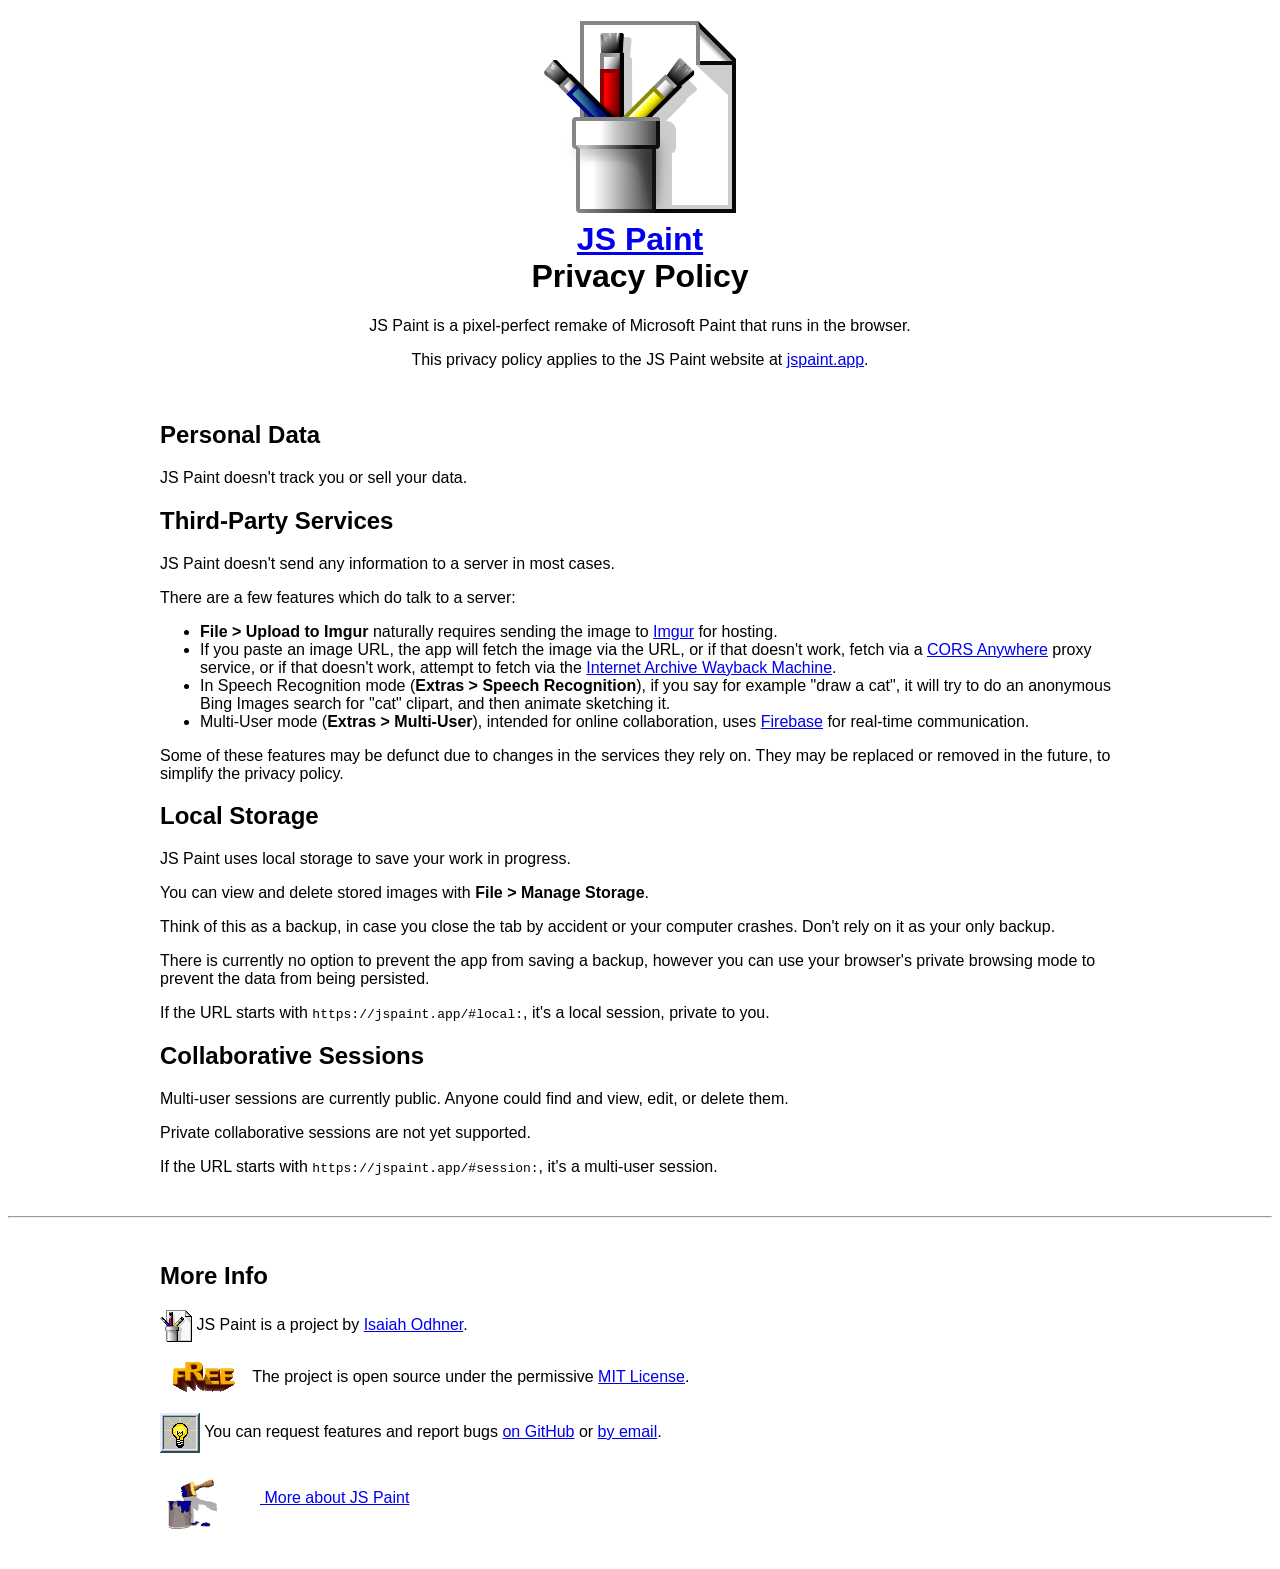
<file: frontend/privacy.html>
<!doctype html>
<html lang="en">

<head>
	<meta charset="utf-8">
	<title>JS Paint — Privacy Policy</title>

	<meta http-equiv="Content-Security-Policy" content="
		default-src 'self';
		style-src 'self' 'unsafe-inline';
	">

	<link rel="apple-touch-icon" href="images/icons/apple-icon-180x180.png">
	<!-- Chrome will pick the largest image for some reason, instead of the most appropriate one. -->
	<!-- <link rel="icon" type="image/png" sizes="192x192" href="images/icons/192x192.png">
		<link rel="icon" type="image/png" sizes="32x32" href="images/icons/32x32.png">
		<link rel="icon" type="image/png" sizes="96x96" href="images/icons/96x96.png"> -->
	<!-- <link rel="icon" type="image/png" sizes="16x16" href="images/icons/16x16.png"> -->
	<link rel="shortcut icon" href="favicon.ico">
	<link rel="mask-icon" href="images/icons/safari-pinned-tab.svg" color="red">
	<link rel="manifest" href="manifest.webmanifest">
	<meta name="msapplication-TileColor" content="#008080">
	<meta name="msapplication-TileImage" content="images/icons/ms-icon-144x144.png">
	<meta name="theme-color" content="#000080">

	<meta name="viewport" content="width=device-width, initial-scale=1.0">

	<meta name="description" content="Classic MS Paint in the browser, with extra features">

	<link href="styles/legal.css" rel="stylesheet" type="text/css">

</head>

<body>
	<h1 style="text-align: center;">
		<a href="https://jspaint.app">
			<img src="images/icons/jspaint.svg" width="192" height="192" alt="">
			<br>
			<span id="jspaint-project-name">JS Paint</span>
		</a>
		<br>
		<span id="jspaint-page-title">Privacy Policy</span>
	</h1>

	<p style="text-align: center;">JS Paint is a pixel-perfect remake of Microsoft Paint that runs in the browser.
	</p>

	<p style="text-align: center;">This privacy policy applies to the JS Paint website at
		<a href="https://jspaint.app">jspaint.app</a>.
	</p>

	<main>
		<h2>Personal Data</h2>
		<p>
			JS Paint doesn't track you or sell your data.
		</p>
		<h2>Third-Party Services</h2>
		<p>
			JS Paint doesn't send any information to a server in most cases.
		</p>
		<p>
			There are a few features which do talk to a server:
		</p>
		<ul>
			<li>
				<strong>File > Upload to Imgur</strong> naturally requires sending the image to
				<a href="https://imgur.com">Imgur</a> for hosting.
			</li>
			<li>
				If you paste an image URL, the app will fetch the image via the URL,
				or if that doesn't work, fetch via a
				<a href="https://github.com/Rob--W/cors-anywhere">CORS Anywhere</a>
				proxy service, or if that doesn't work, attempt to fetch via the
				<a href="https://web.archive.org/">Internet Archive Wayback Machine</a>.
			</li>
			<li>
				In Speech Recognition mode (<strong>Extras > Speech Recognition</strong>),
				if you say for example "draw a cat",
				it will try to do an anonymous Bing Images search for "cat" clipart,
				and then animate sketching it.
			</li>
			<li>
				Multi-User mode (<strong>Extras > Multi-User</strong>), intended for online collaboration, uses
				<a href="https://firebase.google.com/">Firebase</a> for real-time communication.
			</li>
		</ul>
		<p>
			Some of these features may be defunct due to changes in the services they rely on.
			They may be replaced or removed in the future, to simplify the privacy policy.
		</p>

		<h2>Local Storage</h2>
		<p>
			JS Paint uses local storage to save your work in progress.
		</p>
		<p>
			You can view and delete stored images with <strong>File > Manage Storage</strong>.
		</p>
		<p>
			Think of this as a backup, in case you close the tab by accident or your computer crashes.
			Don't rely on it as your only backup.
		</p>
		<p>
			There is currently no option to prevent the app from saving a backup,
			however you can use your browser's private browsing mode to prevent the data from being persisted.
		</p>
		<p>
			If the URL starts with <code>https://jspaint.app/#local:</code>, it's a local session, private to you.
		</p>

		<h2>Collaborative Sessions</h2>
		<p>
			Multi-user sessions are currently public. Anyone could find and view, edit, or delete them.
		</p>
		<p>
			Private collaborative sessions are not yet supported.
		</p>
		<p>
			If the URL starts with <code>https://jspaint.app/#session:</code>, it's a multi-user session.
		</p>
	</main>
	<hr>
	<footer>
		<h2>More Info</h2>
		<p>
			<a href="https://jspaint.app"><img src="images/icons/32x32.png" width="32" height="32" alt=""
					style="vertical-align: middle"></a>
			JS Paint is a project by <a href="https://isaiahodhner.io">Isaiah Odhner</a>.
		<p>
			<a href="https://github.com/1j01/jspaint/blob/master/LICENSE.txt"><img src="images/about/free.gif"
					width="88" height="39" alt="Free" style="vertical-align: middle"></a>
			The project is open source under the permissive
			<a href="https://github.com/1j01/jspaint/blob/master/LICENSE.txt">MIT License</a>.
		</p>
		<p>
			<a href="https://github.com/1j01/jspaint/issues"><img src="images/about/foco.gif" width="40" height="40"
					alt="Ideas" style="vertical-align: middle"></a>
			You can request features and report bugs
			<a href="https://github.com/1j01/jspaint/issues">on GitHub</a>
			or <a href="mailto:isaiahodhner@gmail.com?subject=JS%20Paint">by email</a>.
		</p>
		<p>
			<a href="about.html">
				<img src="images/about/moreinfo_paint.gif" width="100" height="60" alt="More info"
					style="vertical-align: middle">
				More about JS Paint
			</a>
		</p>
	</footer>
</body>

</html>
</file>
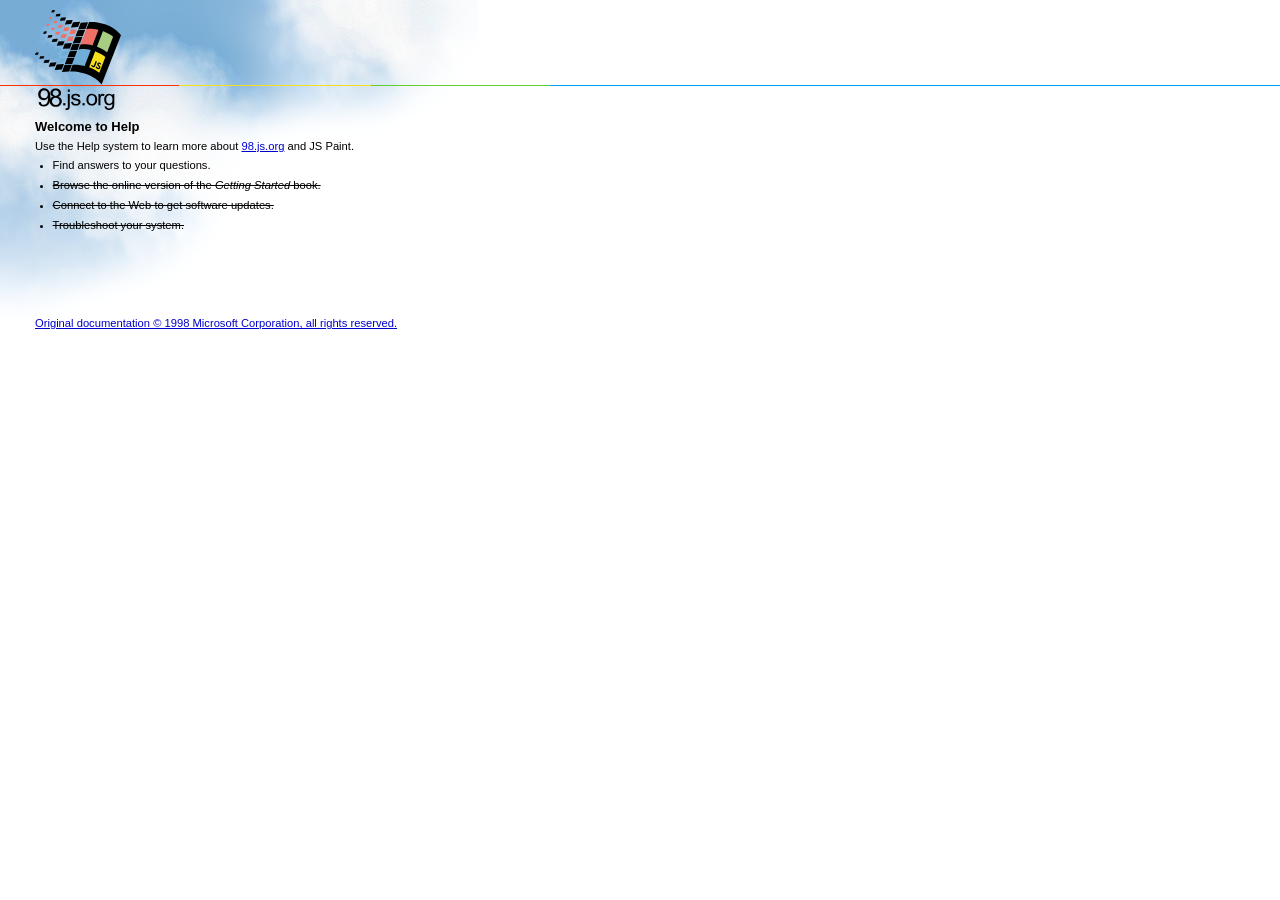
<file: frontend/help/default.html>
<!DOCTYPE html>
<html dir="ltr" lang="en">
<head>
	<meta charset="utf-8">
	<title>Welcome to Help</title>
	<link href="nobgcolor.css" rel="stylesheet" type="text/css">
</head>
<body>
	<div id="background-animation"></div>
	<hr id="os-logo-colorbar">
	<div id="foreground-contents">
		<a href="https://98.js.org/" target="_blank" id="os-logo-link">
			<img src="../images/98.js.org.svg" alt="98.js.org" id="os-logo" height="100">
		</a>
		<br>
		<p><font size="2"><b>Welcome to Help</b></font></p>
		<p>Use the Help system to learn more about <a href="https://98.js.org/" target="_blank">98.js.org</a> and JS Paint.</p>
		<ul>
			<li>Find answers to your questions.</li>
			<li><strike>Browse the online version of the <i>Getting Started</i> book.</strike></li>
			<li><strike>Connect to the Web to get software updates.</strike></li>
			<li><strike>Troubleshoot your system.</strike></li>
		</ul>
		<br>
		<br>
		<br>
		<br>
		<br>
		<br>
		<p><a href="memcopy.html">Original documentation © 1998 Microsoft Corporation, all rights reserved.</a></p>
	</div>
	<script src="vaporwave.js"></script>
</body>
</html>
</file>
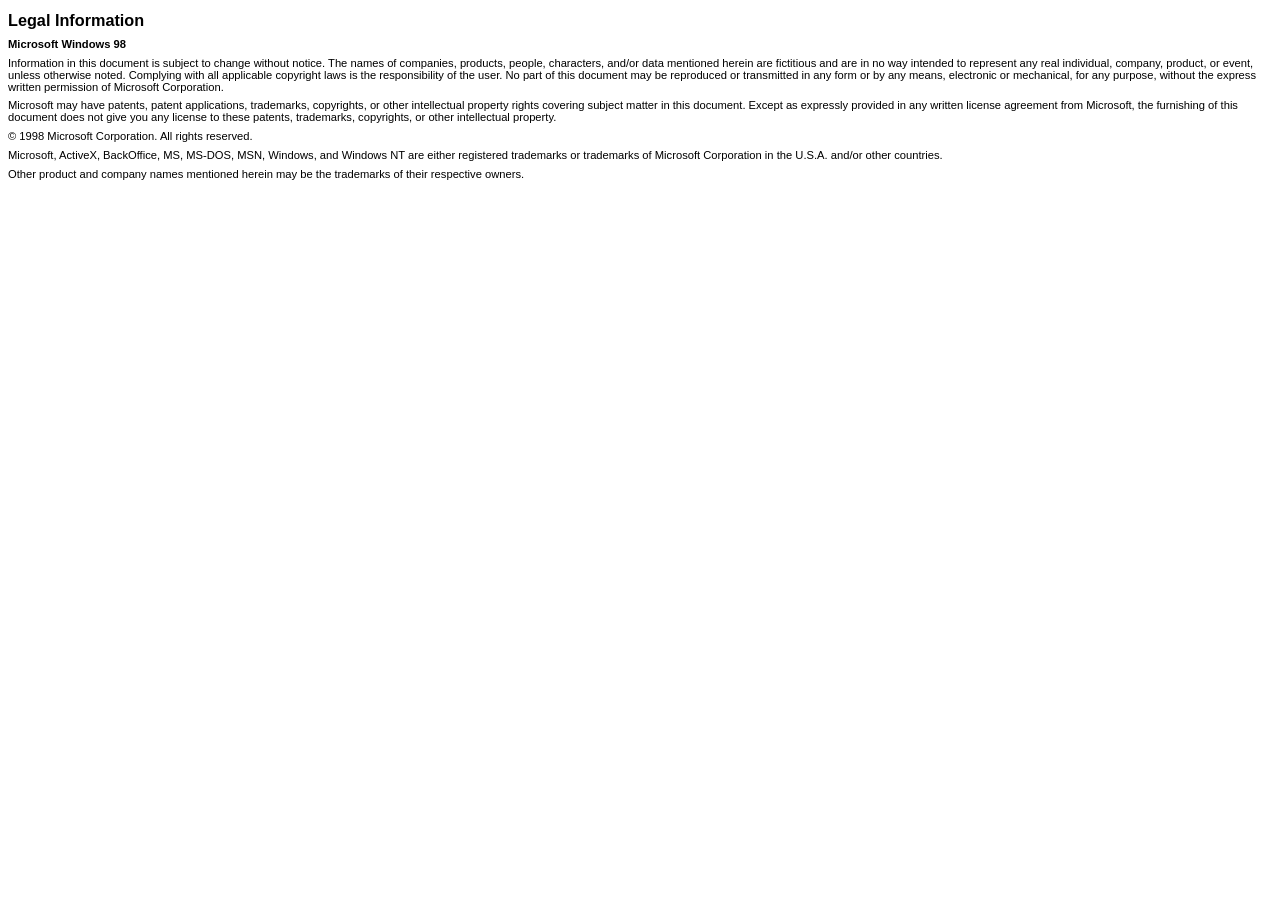
<file: frontend/help/memcopy.html>
<!DOCTYPE html>
<html dir="ltr" lang="en">
<head>
	<meta charset="utf-8">
	<title>Legal Information</title>
	<link href="coUA.css" rel="stylesheet" type="text/css">
</head>
<body bgcolor="#FFFFFF" text="#000000">
	<h1 id="LegalInformation">Legal Information</h1>
	<p><strong>Microsoft Windows 98</strong></p>
	<p>Information in this document is subject to change without notice. The names of companies, products, people, characters, and/or data mentioned herein are fictitious and are in no way intended to represent any real individual, company, product, or event, unless otherwise noted. Complying with all applicable copyright laws is the responsibility of the user. No part of this document may be reproduced or transmitted in any form or by any means, electronic or mechanical, for any purpose, without the express written permission of Microsoft Corporation.</p>
	<p>Microsoft may have patents, patent applications, trademarks, copyrights, or other intellectual property rights covering subject matter in this document. Except as expressly provided in any written license agreement from Microsoft, the furnishing of this document does not give you any license to these patents, trademarks, copyrights, or other intellectual property.</p>
	<p>© 1998 Microsoft Corporation. All rights reserved.</p>
	<p>Microsoft, ActiveX, BackOffice, MS, MS-DOS, MSN, Windows, and Windows&#160;NT are either registered trademarks or trademarks of Microsoft Corporation in the U.S.A. and/or other countries.</p>
	<p>Other product and company names mentioned herein may be the trademarks of their respective owners.</p>
</body>
</html>
</file>
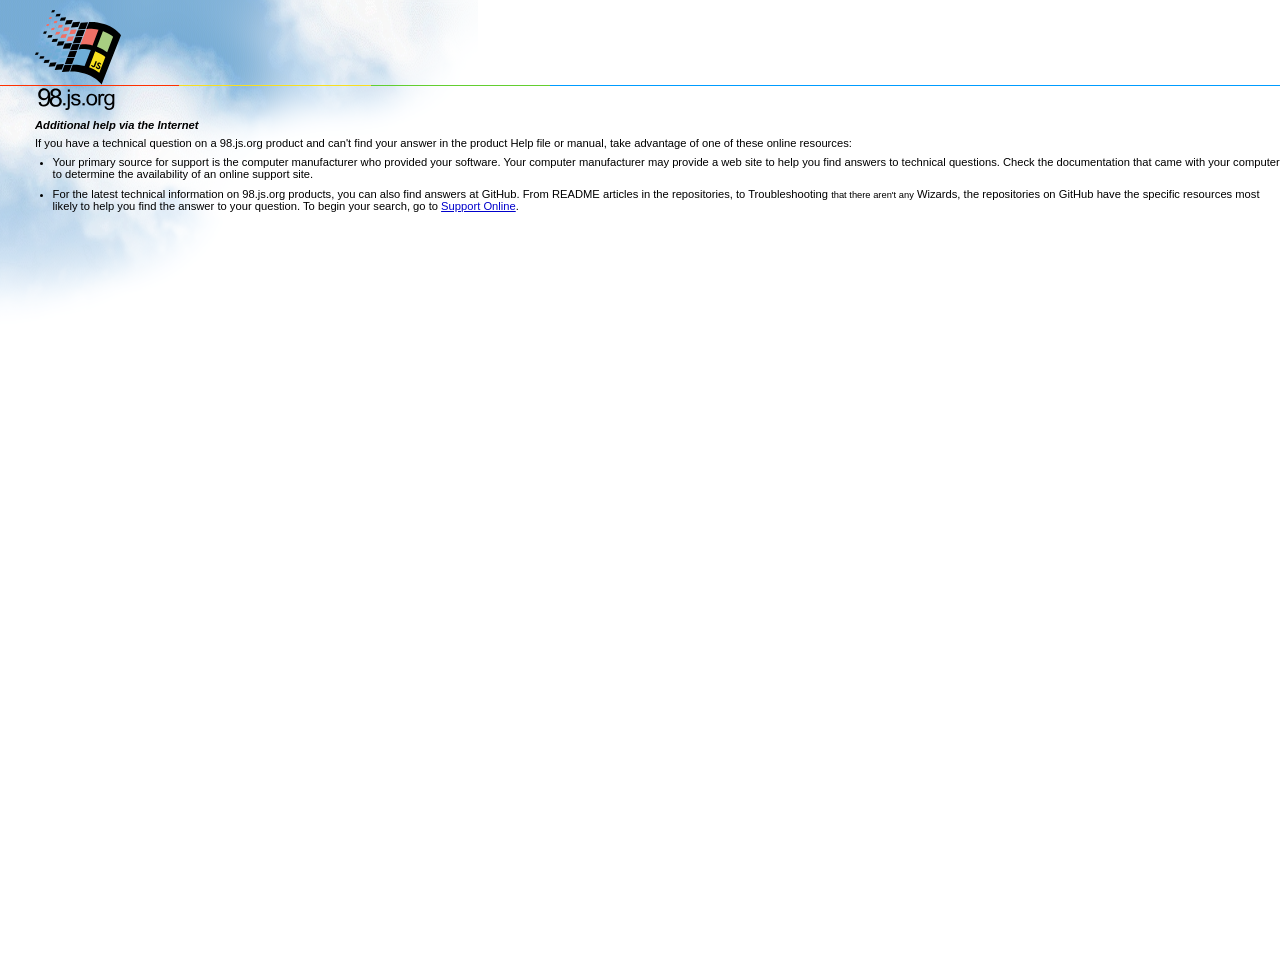
<file: frontend/help/online_support.htm>
<!DOCTYPE html>
<html>
<head>
	<meta charset="utf-8">
	<title>Technical Support Online</title>
	<link href="nobgcolor.css" rel="stylesheet" type="text/css">
</head>
<body style="margin-left: 35px; margin-top: 80px;">
	<div id="background-animation"></div>
	<hr id="os-logo-colorbar">
	<div id="foreground-contents">
		<a href="https://98.js.org/" target="_blank" id="os-logo-link">
			<img src="../images/98.js.org.svg" alt="98.js.org" id="os-logo" height="100">
		</a>
		<br>
		<p><a id="windows_update" name="windows_update"></a><b><i>Additional help via the Internet</i></b></p>
		If you have a technical question on a 98.js.org product and can't find your answer in the product Help file or manual, take advantage of one of these online resources:
		<p></p>
		<ul>
			<li>
				Your primary source for support is the computer manufacturer who provided your software.
				Your computer manufacturer may provide a web site to help you find answers to technical questions.
				Check the documentation that came with your computer to determine the availability of an online support site.
			</li>
			<li>
				For the latest technical information on 98.js.org products, you can also find answers at GitHub.
				From README articles in the repositories, to Troubleshooting <small>that there aren't any</small> Wizards,
				the repositories on GitHub have the specific resources most likely to help you find the answer to your question.
				To begin your search, go to <a href="https://github.com/1j01/98" target="_blank">Support Online</a>.
			</li>
		</ul>
		<p></p>
	</div>
	<script src="vaporwave.js"></script>
</body>
</html>
</file>
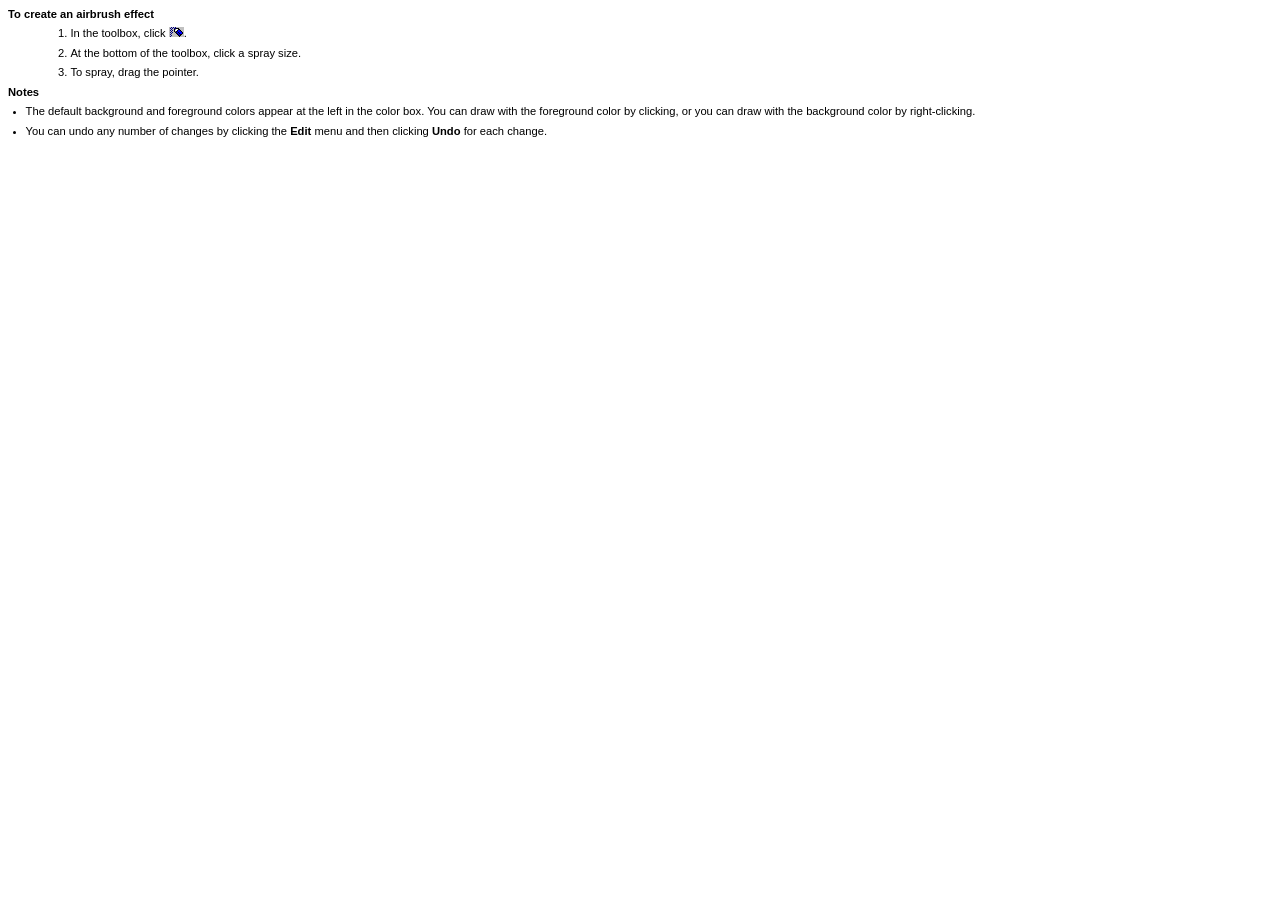
<file: frontend/help/paint_airbrush.html>
<!DOCTYPE html>
<html dir="ltr" lang="en">
<head>
	<meta charset="utf-8">
	<title>To create an airbrush effect</title>
	<link href="coUA.css" rel="stylesheet" type="text/css">
</head>
<body>
	<p id="paint_airbrush"><b>To create an airbrush effect</b></p>
	<ol>
		<li>In the toolbox, click <img alt="the spray paint can" src="p_airb.gif">.</li>
		<li>At the bottom of the toolbox, click a spray size.</li>
		<li>To spray, drag the pointer.</li>
	</ol>
	<p><b>Notes</b></p>
	<ul>
		<li>The default background and foreground colors appear at the left in the color box. You can draw with the <a data-topic-id="gl_pbrush_fore">foreground color</a> by clicking, or you can draw with the <a data-topic-id="gl_pbrush_back">background color</a> by right-clicking.</li>
		<li>You can undo any number of changes by clicking the <b>Edit</b> menu and then clicking <b>Undo</b> for each change.</li>
	</ul>
</body>
</html>
</file>
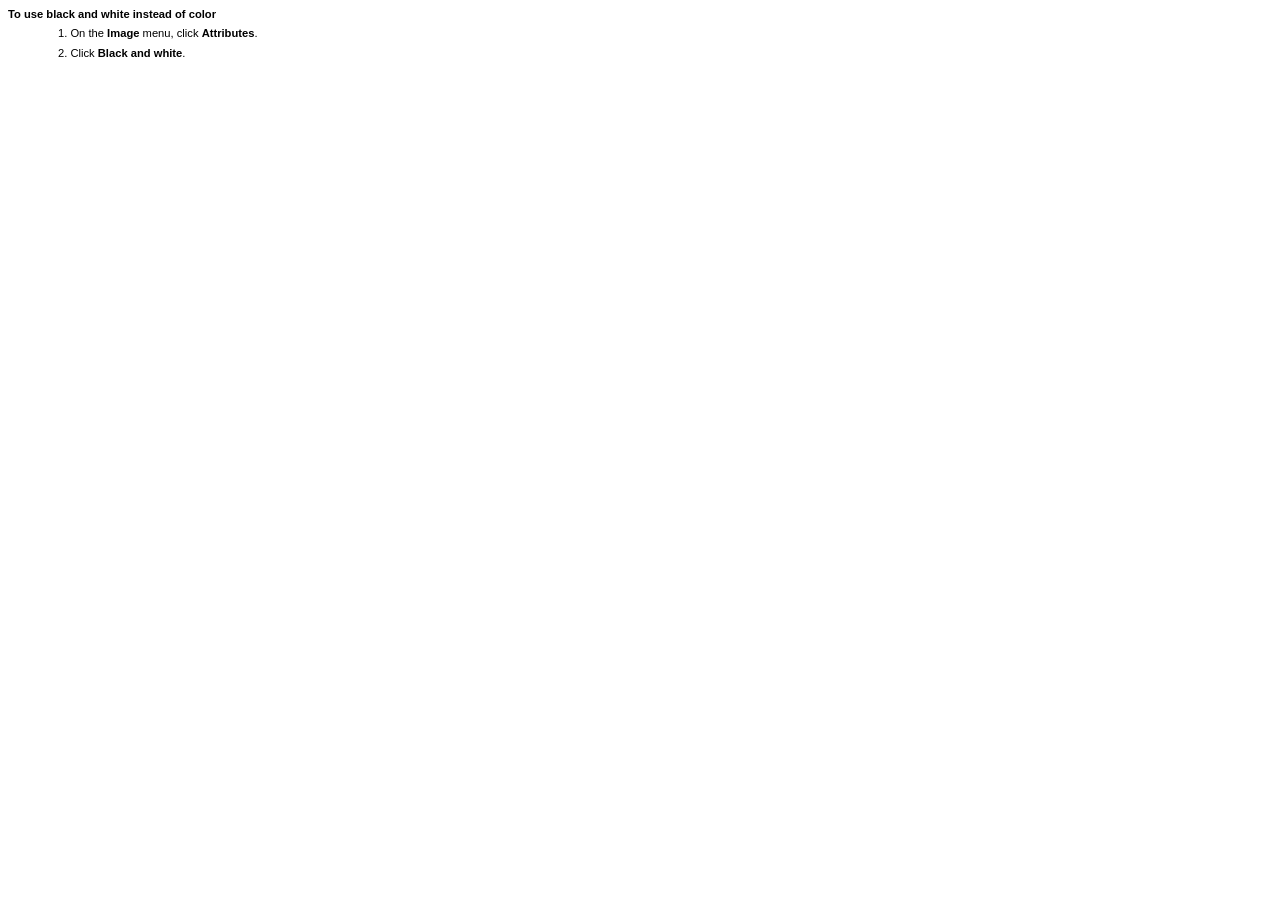
<file: frontend/help/paint_blackwhite.html>
<!DOCTYPE html>
<html dir="ltr" lang="en">
<head>
	<meta charset="utf-8">
	<title>To use black and white instead of color</title>
	<link href="coUA.css" rel="stylesheet" type="text/css">
</head>
<body>
	<p id="paint_blackwhite"><b>To use black and white instead of color</b></p>
	<ol>
		<li>On the <b>Image</b> menu, click <b>Attributes</b>.</li>
		<li>Click <b>Black and white</b>.</li>
	</ol>
	<!--
		There's now a conversion to monochrome
		(altho the black and white mode allows color in the document.)
		@TODO: Update this help accordingly
	-->
	<!--
	<p><b>Note</b></p>
	<ul>
		<li>If you change back to color, only new work will be in color.</li>
	</ul>
	-->
</body>
</html>
</file>
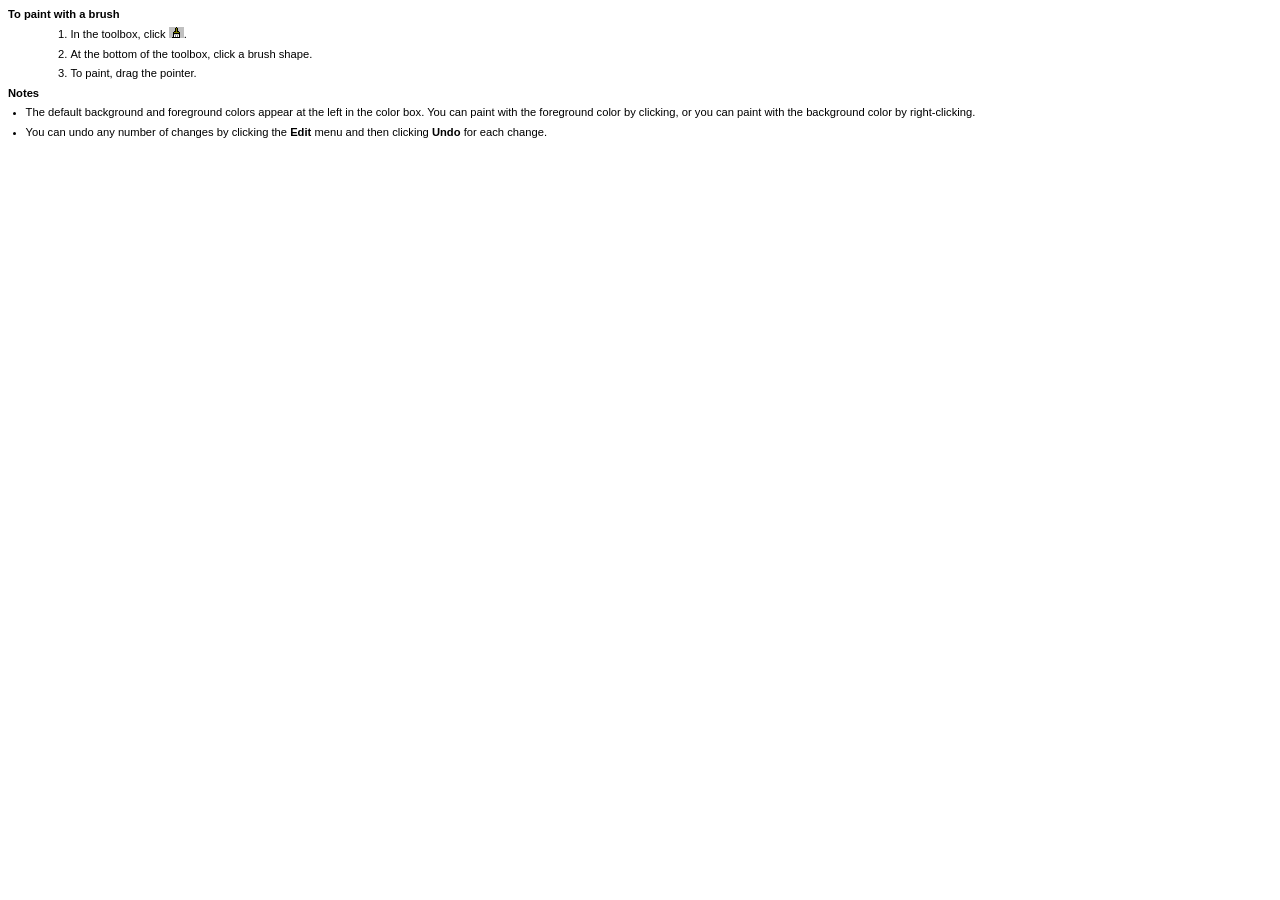
<file: frontend/help/paint_brush.html>
<!DOCTYPE html>
<html dir="ltr" lang="en">
<head>
	<meta charset="utf-8">
	<title>To paint with a brush</title>
	<link href="coUA.css" rel="stylesheet" type="text/css">
</head>
<body>
	<p id="paint_brush"><b>To paint with a brush</b></p>
	<ol>
		<li>In the toolbox, click <img alt="the brush" src="p_brush.gif">.</li>
		<li>At the bottom of the toolbox, click a brush shape.</li>
		<li>To paint, drag the pointer.</li>
	</ol>
	<p><b>Notes</b></p>
	<ul>
		<li>The default background and foreground colors appear at the left in the color box. You can paint with the <a data-topic-id="gl_pbrush_fore">foreground color</a> by clicking, or you can paint with the <a data-topic-id="gl_pbrush_back">background color</a> by right-clicking.</li>
		<li>You can undo any number of changes by clicking the <b>Edit</b> menu and then clicking <b>Undo</b> for each change.</li>
	</ul>
</body>
</html>
</file>
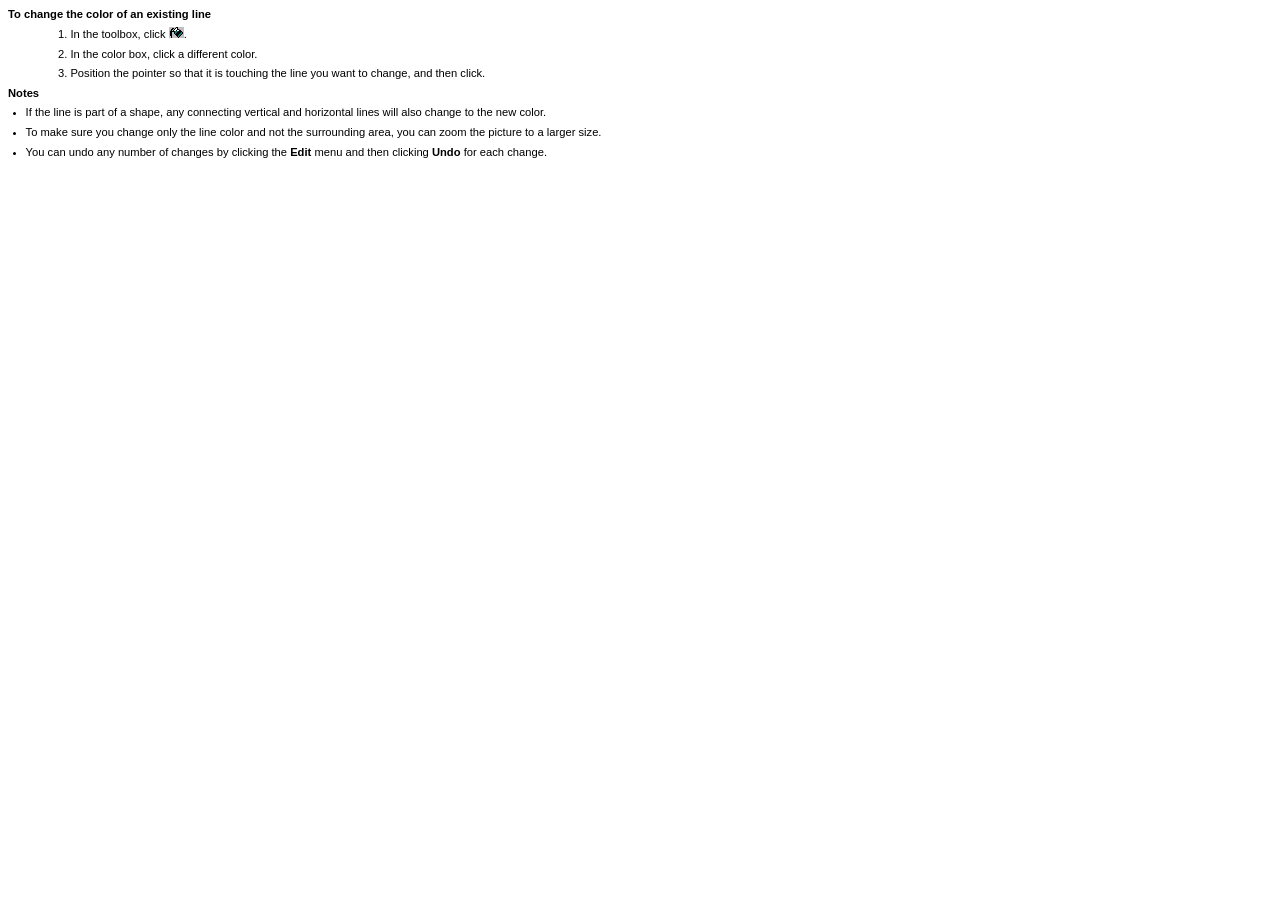
<file: frontend/help/paint_change_color.html>
<!DOCTYPE html>
<html dir="ltr" lang="en">
<head>
	<meta charset="utf-8">
	<title>To change the color of an existing line</title>
	<link href="coUA.css" rel="stylesheet" type="text/css">
</head>
<body>
	<p id="paint_change_color"><b>To change the color of an existing line</b></p>
	<ol>
		<li>In the toolbox, click <img alt="the inkwell" src="p_paint.gif">.</li>
		<li>In the color box, click a different color.</li>
		<li>Position the pointer so that it is touching the line you want to change, and then click.</li>
	</ol>
	<p><b>Notes</b></p>
	<ul>
		<li>If the line is part of a shape, any connecting vertical and horizontal lines will also change to the new color.</li>
		<li>To make sure you change only the line color and not the surrounding area, you can zoom the picture to a larger size.</li>
		<li>You can undo any number of changes by clicking the <b>Edit</b> menu and then clicking <b>Undo</b> for each change.</li>
	</ul>
	<p><object classid="clsid:adb880a6-d8ff-11cf-9377-00aa003b7a11" height="0" id="alink_1" type="application/x-oleobject" width="0">
		<param name="Command" value="ALink,MENU">
		<param name="TEXT" value="Text:Related Topics">
		<param name="fONT" value="VERDANA,8,0x000800,underline">
		<param name="Item1" value="">
		<param name="Item2" value="a_paint_zoom">
	</object></p>
</body>
</html>
</file>
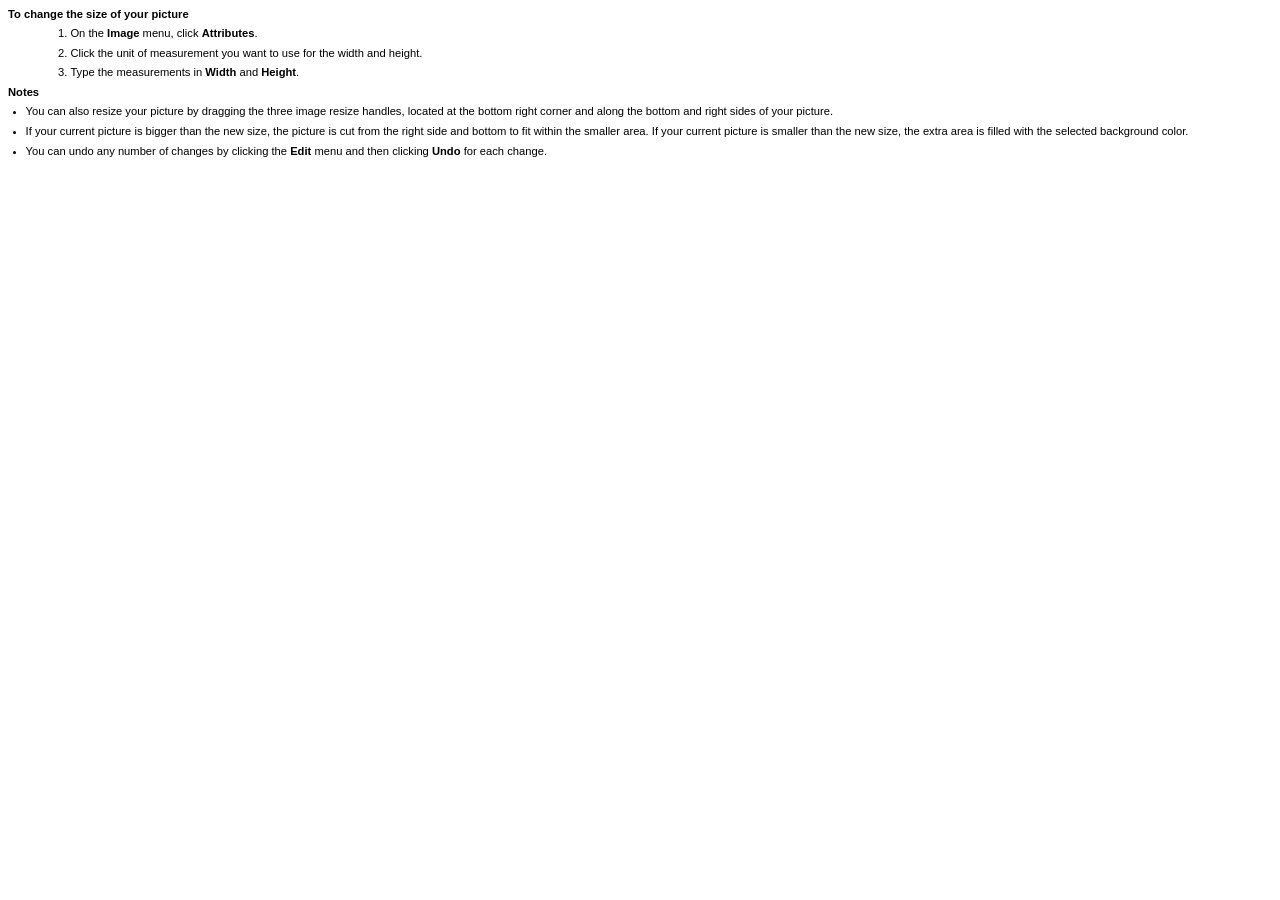
<file: frontend/help/paint_change_size.html>
<!DOCTYPE html>
<html dir="ltr" lang="en">
<head>
	<meta charset="utf-8">
	<title>To change the size of your picture</title>
	<link href="coUA.css" rel="stylesheet" type="text/css">
</head>
<body>
	<p id="paint_change_size"><b>To change the size of your picture</b></p>
	<ol>
		<li>On the <b>Image</b> menu, click <b>Attributes</b>.</li>
		<li>Click the unit of measurement you want to use for the width and height.</li>
		<li>Type the measurements in <b>Width</b> and <b>Height</b>.</li>
	</ol>
	<p><b>Notes</b></p>
	<ul>
		<li>You can also resize your picture by dragging the three image resize handles, located at the bottom right corner and along the bottom and right sides of your picture.</li>
		<li>If your current picture is bigger than the new size, the picture is cut from the right side and bottom to fit within the smaller area. If your current picture is smaller than the new size, the extra area is filled with the selected background color.</li>
		<li>You can undo any number of changes by clicking the <b>Edit</b> menu and then clicking <b>Undo</b> for each change.</li>
	</ul>
</body>
</html>
</file>
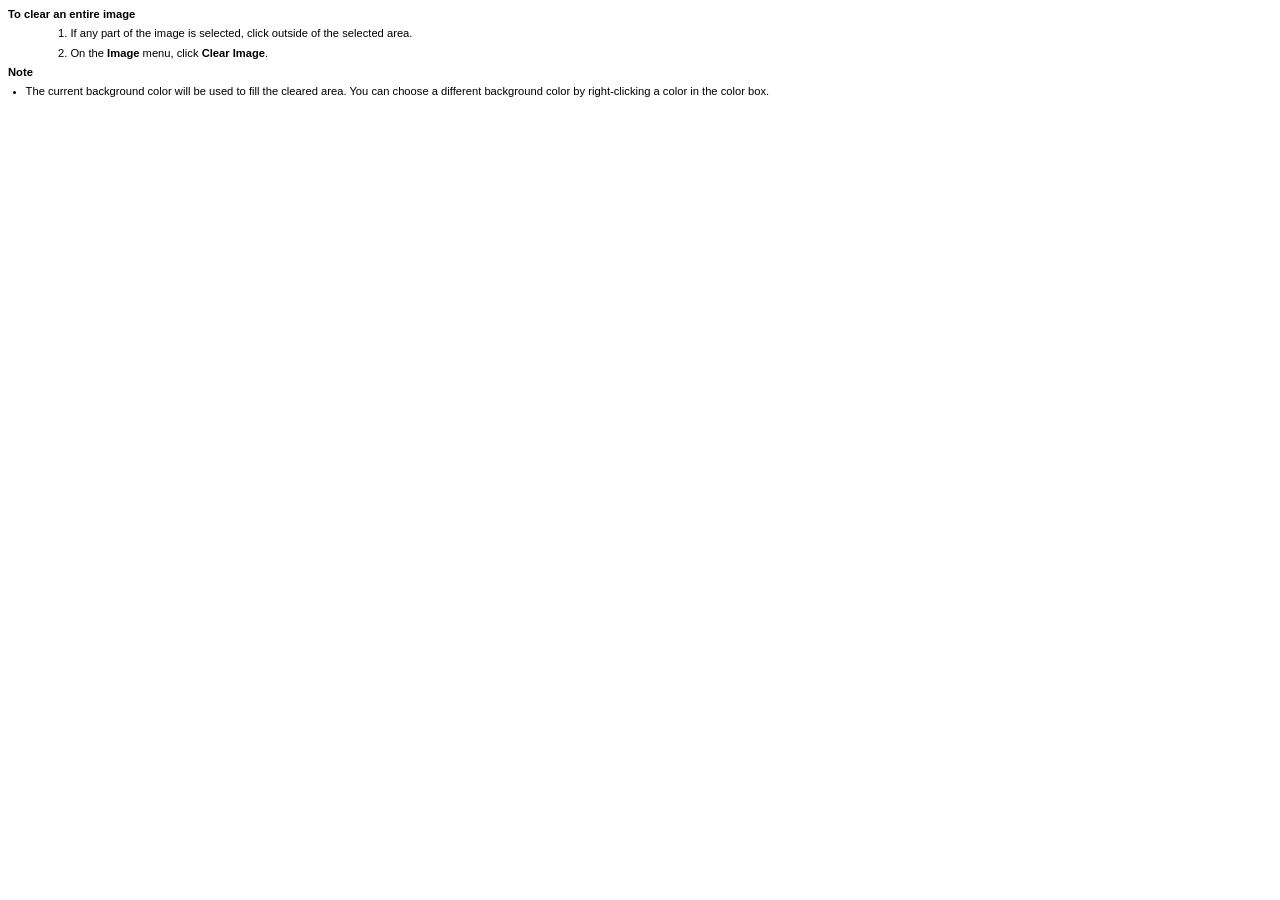
<file: frontend/help/paint_clear_image.html>
<!DOCTYPE html>
<html dir="ltr" lang="en">
<head>
	<meta charset="utf-8">
	<title>To clear an entire image</title>
	<meta content="a_paint_clear_image">
	<link href="coUA.css" rel="stylesheet" type="text/css">
</head>
<body>
	<p id="paint_clear_image"><b>To clear an entire image</b></p>
	<ol>
		<li>If any part of the image is selected, click outside of the selected area.</li>
		<li>On the <b>Image</b> menu, click <b>Clear Image</b>.</li>
	</ol>
	<p><b>Note</b></p>
	<ul>
		<li>The current <a data-topic-id="gl_pbrush_back">background color</a> will be used to fill the cleared area. You can choose a different background color by right-clicking a color in the color box.</li>
	</ul>
	<p><object classid="clsid:adb880a6-d8ff-11cf-9377-00aa003b7a11" height="0" id="alink_1" type="application/x-oleobject" width="0">
		<param name="Command" value="ALink,MENU">
		<param name="TEXT" value="Text:Related Topics">
		<param name="fONT" value="VERDANA,8,0x000800,underline">
		<param name="Item1" value="">
		<param name="Item2" value="a_paint_erase_small;a_paint_erase_large;a_paint_undo">
	</object></p>
</body>
</html>
</file>
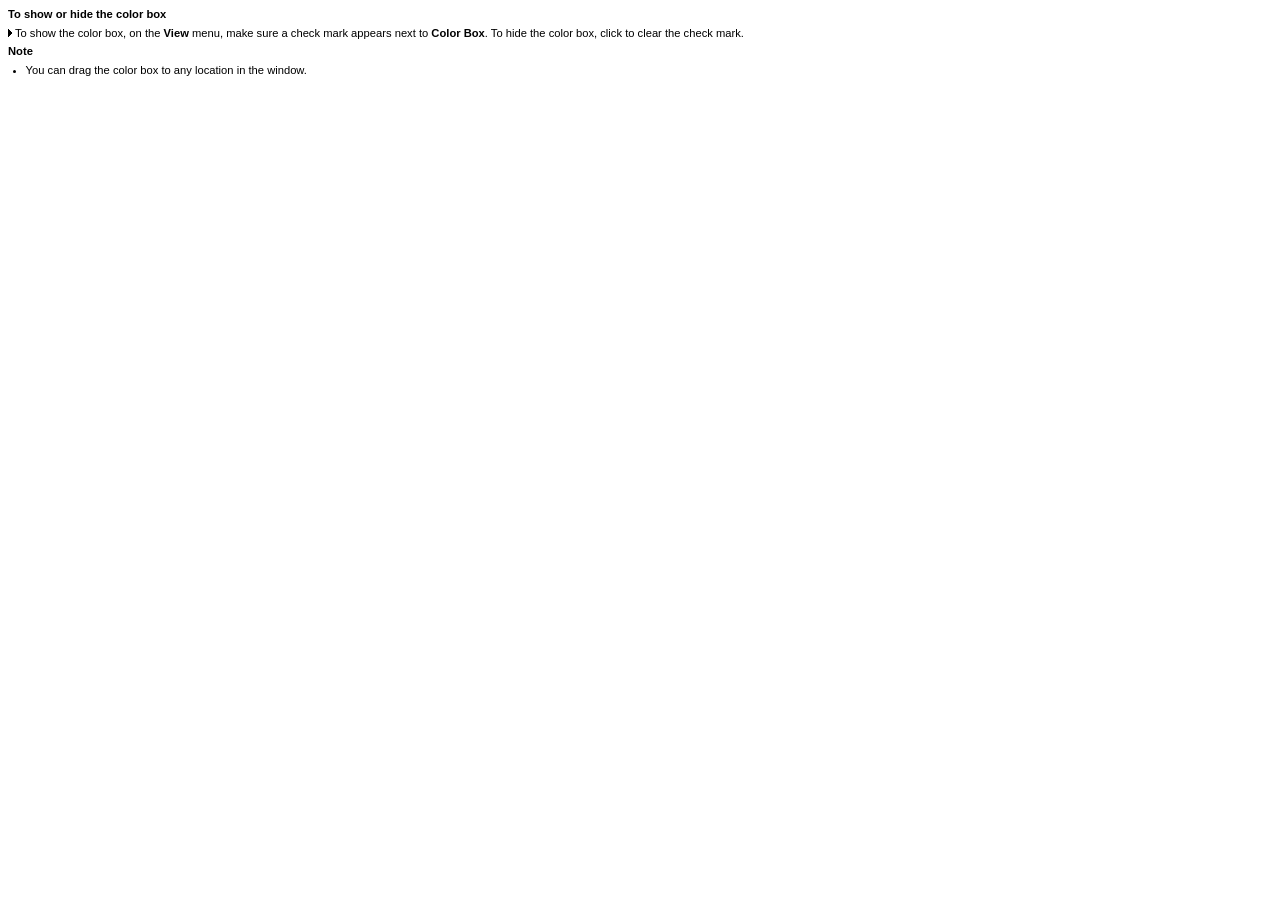
<file: frontend/help/paint_color_box.html>
<!DOCTYPE html>
<html dir="ltr" lang="en">
<head>
	<meta charset="utf-8">
	<title>To show or hide the color box</title>
	<link href="coUA.css" rel="stylesheet" type="text/css">
</head>
<body>
	<p id="paint_color_box"><b>To show or hide the color box</b></p>
	<p><img src="onestep.gif"> To show the color box, on the <b>View</b> menu, make sure a check mark appears next to <b>Color Box</b>. To hide the color box, click to clear the check mark.</p>
	<p><b>Note</b></p>
	<ul>
		<li>You can drag the color box to any location in the window.</li>
	</ul>
</body>
</html>
</file>
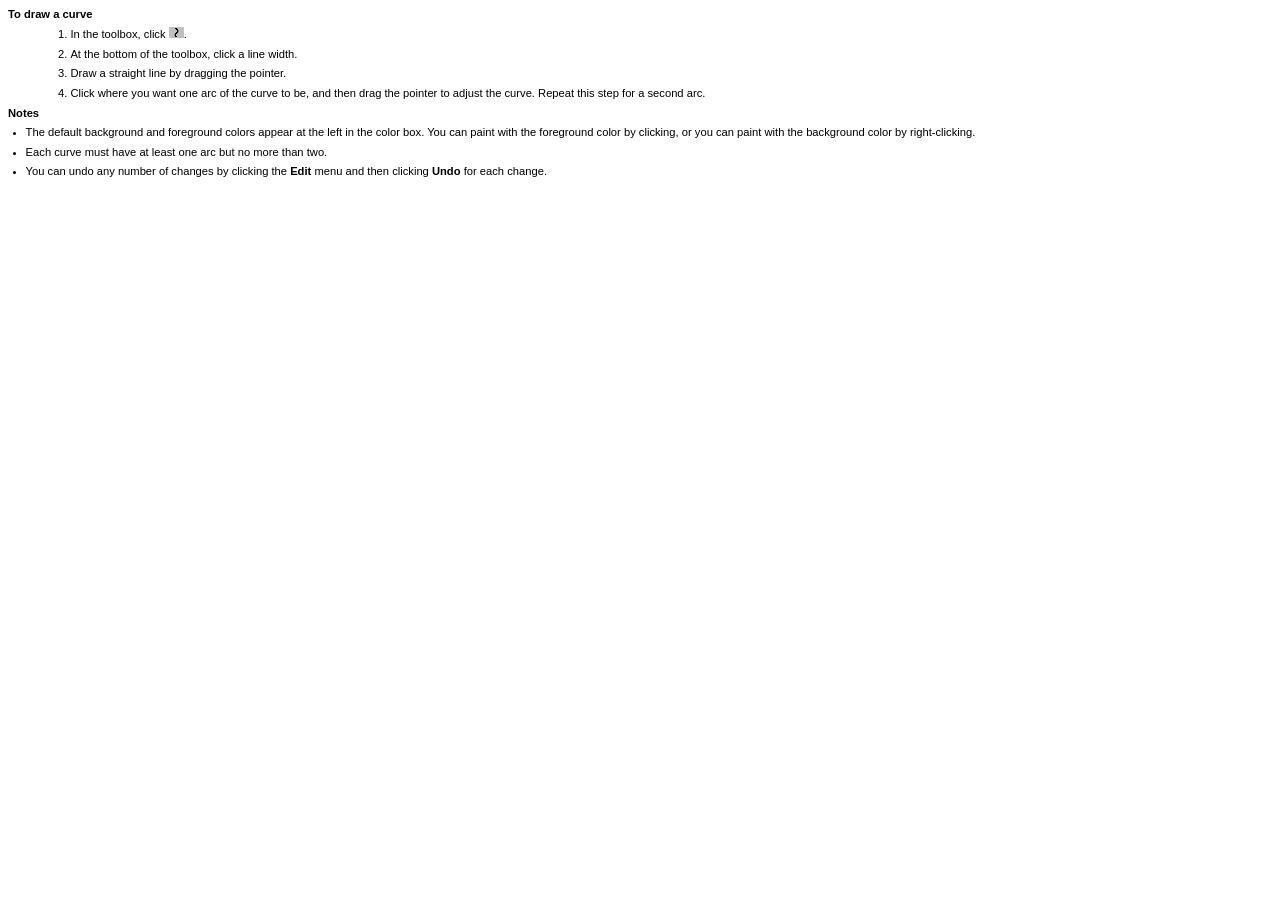
<file: frontend/help/paint_curves.html>
<!DOCTYPE html>
<html dir="ltr" lang="en">
<head>
	<meta charset="utf-8">
	<title>To draw a curve</title>
	<link href="coUA.css" rel="stylesheet" type="text/css">
</head>
<body>
	<p id="paint_curves"><b>To draw a curve</b></p>
	<ol>
		<li>In the toolbox, click <img alt="the 's' line" src="p_curve.gif">.</li>
		<li>At the bottom of the toolbox, click a line width.</li>
		<li>Draw a straight line by dragging the pointer.</li>
		<li>Click where you want one arc of the curve to be, and then drag the pointer to adjust the curve. Repeat this step for a second arc.</li>
	</ol>
	<p><b>Notes</b></p>
	<ul>
		<li>The default background and foreground colors appear at the left in the color box. You can paint with the <a data-topic-id="gl_pbrush_fore">foreground color</a> by clicking, or you can paint with the <a data-topic-id="gl_pbrush_back">background color</a> by right-clicking.</li>
		<li>Each curve must have at least one arc but no more than two.</li>
		<li>You can undo any number of changes by clicking the <b>Edit</b> menu and then clicking <b>Undo</b> for each change.</li>
	</ul>
</body>
</html>
</file>
<file: frontend/styles/legal.css>
body {
	font-family: sans-serif;
}

main,
footer {
	margin: 0 auto;
	max-width: 60em;
	padding: 1em;
}
</file>
<file: frontend/help/nobgcolor.css>
/* Originally: Cascading Style Sheet for IE4 build 1008+ */

/* for scrollbars and selection color */
@import "../lib/os-gui/build/windows-98.css";

body {
	font-size: 70%;
	font-family: Verdana, Arial, Helvetica, "MS Sans Serif";
}

html,
body {
	margin: 0;
	height: 100%;
}

#background-animation {
	position: absolute;
	left: 0;
	top: 0;
	right: 0;
	bottom: 0;
	overflow: hidden;
}
#foreground-contents {
	position: absolute;
	left: 0;
	top: 0;
	right: 0;
	bottom: 0;
	margin-left: 35px;
	margin-top: 10px;
	overflow: auto;
}
#os-logo-link {
	text-decoration: none;
}
#os-logo-colorbar {
	position: absolute;
	left: 0;
	right: 0;
	top: 79px;
	pointer-events: none;
	border: 0;
	height: 1px;
	/* Permalink - use to edit and share this gradient: http://colorzilla.com/gradient-editor/#ff3100+0,ff3100+14,f7df1e+14,f7df1e+29,63ce30+29,63ce30+43,009cff+43,009cff+43 */
	background: #ff3100; /* Old browsers */
	background: -moz-linear-gradient(left, #ff3100 0%, #ff3100 14%, #f7df1e 14%, #f7df1e 29%, #63ce30 29%, #63ce30 43%, #009cff 43%, #009cff 43%); /* FF3.6-15 */
	background: -webkit-linear-gradient(left, #ff3100 0%,#ff3100 14%,#f7df1e 14%,#f7df1e 29%,#63ce30 29%,#63ce30 43%,#009cff 43%,#009cff 43%); /* Chrome10-25,Safari5.1-6 */
	background: linear-gradient(to right, #ff3100 0%,#ff3100 14%,#f7df1e 14%,#f7df1e 29%,#63ce30 29%,#63ce30 43%,#009cff 43%,#009cff 43%); /* W3C, IE10+, FF16+, Chrome26+, Opera12+, Safari7+ */
	filter: progid:DXImageTransform.Microsoft.gradient( startColorstr='#ff3100', endColorstr='#009cff',GradientType=1 ); /* IE6-9 */
}

a:link {
	color: #0000CC;
}

a:active {
	color: #996699;
}

a:visited {
	color: #996699;
}

h1 {
	font-size: 145%;
	margin-bottom: .5em;
}

h2 {
	font-size: 125%;
	margin-top: 1.5em;
	margin-bottom: .5em;
}

h3 {
	font-size: 110%;
	margin-top: 1.2em;
	margin-bottom: .5em;
}

h4 {
	font-size: 105%;
}

h5 {
	font-size: 100%;
}

p.proclabel {
	font-weight: bold;
	font-size: 100%;
}

p {
	margin-top: .6em;
	margin-bottom: .6em;
}

li p {
	margin-top: 0;
	margin-bottom: .6em;
}

ol {
	margin-top: .5em;
	margin-bottom: 0em;
	margin-left: 4em;
}

ul {
	margin-top: .6em;
	margin-bottom: 0em;
}

ol ul {
	list-style: disc;
	margin-top: 2em;
}

li {
	padding-bottom: .7em;
	margin-left: -2em;
}

dl ul {
	/* list item inside a def/term */
	margin-top: 2em;
	margin-bottom: 0em;
}

dl {
	margin-top: -1em;
}

ol dl {
	/* term/def list inside a numbered list */
	margin-top: -1.5em;
	margin-left: 0em;
}

ol dl dl {
	/* term/def list inside a term/def list */
	margin-top: 0em;
	margin-left: .2em;
}

dd {
	margin-bottom: 0em;
	/* not currently working */
	margin-left: 1.5em;
}

dt {
	padding-top: 2em;
	font-weight: bold;
	margin-left: 1.5em;
}

pre {
	margin-top: 0em;
	margin-bottom: 1.5em;
	font-family: Courier;
	font-size: 125%;
}

table {
	font-size: 100%;
	margin-top: 1em;
	margin-bottom: 1em;
}

th.center {
	text-align: center;
}

th {
	text-align: left;
	background: #dddddd;
	margin: 3pt;
	vertical-align: bottom;
}

tr {
	vertical-align: top;
}

td {
	margin: 3pt;
	vertical-align: top;
}
/*	MISC. TAGS	*/

hr.sms {
	/* SMS specific rule used under procedure title */
	color: red;
	text-align: left;
}

hr.iis {
	color: red;
}
/*IIS specific - preceding copyright*/
/* IE 4.0 TAGS */
/*
a:visited {
	color: #0000FF;
}
*/

p.dis {
	font-size: 6pt;
}

ul.onestep {
	list-style: square;
}

h5 {
}

h5.active {
	background: #000000;
	color: #FFCC99;
}
/* -- subheading -- */

h5.subh {
	color: #660000;
	margin-bottom: -1em;
	margin-top: 1.5em;
}
/* -- procedure heading -- */

h5.proch {
	margin-bottom: 4pt;
	color: #003399;
}

/* -- topic heading -- */
h5.topich {
	color: #FF0033;
	margin-bottom: -1em;
}

/* -- note 'n' tip heading -- */
h5.note {
	margin-top: 2em;
	margin-bottom: -1em;
	color: #99CC99;
}

/* -- related topics heading -- */
h5.relh {
	margin-top: 2.25em;
	margin-bottom: -1em;
	color: #9933CC;
}

/* -------------- miscellany 'n' stuff -------------- */
/* intended to applied with <div></div> tags to groups of links */

.dectree {
	margin-left: 1.33em;
	margin-top: 1.5em;
}

div.dectree p {
	margin-top: 1em;
	color: orange;
}

div.dectree p:first-letter {
	font-size: 3em;
	color: orange;
}

a:link .dectree p {
	color: yellow;
}

.reltopics {
	line-height: .5em;
	margin-top: 2em;
}

div.reltopics p {
	margin-top: 1em;
}
</file>
<file: frontend/help/coUA.css>
/* Originally: Cascading Style Sheet for IE4.01 last updated 1-28-98 */

/* for scrollbars and selection color */
@import "../lib/os-gui/build/windows-98.css";

body {
	background: #FFFFFF;
	/* background: var(--Info); */
	/* color: var(--InfoText); */
	color: var(--WindowText);
	font-size: 70%;
	font-family: Verdana, Arial, Helvetica, "MS Sans Serif";
}

a:link {
	color: #0000CC;
	color: var(--HotTrackingColor);
}

a:active {
	color: #996699;
}

a:visited {
	color: #996699;
}

p {
	margin-top: .6em;
	margin-bottom: .6em;
}

p.bigfix {
	margin-top: -.4em;
	margin-bottom: 0em;
}

p.margin {
	/* for SMS links */
	margin-left: 2em;
	margin-top: -1.75em;
}

p.K2 {
	margin-top: 0em;
	margin-left: 10pt;
}

/* HEADING TAGS */

h1 {
	font-size: 145%;
	margin-bottom: .5em;
}

h2 {
	font-size: 125%;
	margin-top: 1.5em;
	margin-bottom: .5em;
}

h3 {
	font-size: 110%;
	margin-top: 1.2em;
	margin-bottom: .5em;
}

h4 {
	font-size: 105%;
	margin-top: 1.2em;
	margin-bottom: .5em;
}

h5 {
	font-size: 100%;
	margin-top: 1.2em;
	margin-bottom: .5em;
}

big {
	font-weight: bold;
	font-size: 105%;
}

p.proclabel {
	/* procedure heading */
	font-weight: bold;
	font-size: 100%;
	margin-top: 1.2em;
}


/* LIST TAGS */

ol {
	margin-top: .6em;
	margin-bottom: 0em;
	margin-left: 4em; /* @FIXME */
}

ul {
	margin-top: .6em;
	margin-bottom: 0em;
}

ol ul {
	list-style: disc;
	margin-top: .6em;
}

ul ul {
	list-style: disc;
}

li {
	margin-bottom: .7em;
	margin-left: -2em;
}
		
		

/* TERM AND DEFINITION TAGS */

dl {
	margin-top: 0em;
}

dt {
	font-weight: bold;
	margin-top: 1em;
	/* margin-left: 0em; */ /* for SMS terms */
	margin-left: 1.5em;
}

dd {
	margin-bottom: 0em;
	/*not currently working*/
	margin-left: 1.5em;
}

dl li {
	margin-bottom: .7em;
}	/*list item inside a term/def list*/

dl dl {
	margin-top: 0em;
	margin-left: 0em;
}	/*term/def list inside a term/def list*/



/* TABLE TAGS */


table {
	font-size: 100%;
	margin-top: 1em;
	margin-bottom: 1em;
}

th {
	text-align: left;
	vertical-align: bottom;
	background: #dddddd;
}

th.center {
	text-align: center;
}

tr {
	vertical-align: top;
}

td {
	/* not used for K2 */
	vertical-align: top;
	background: #eeeeee;
}


/* MISC. TAGS */

pre {
	font-family: Courier;
	font-size: 125%;
	margin-top: 1.2em;
	margin-bottom: 1.5em;
}

code {
	font-family: Courier;
	font-size: 125%;
}

pre code {
	font-size: 100%;
}

hr.sms {
	/* SMS specific rule used under procedure title */
	color: black;
	text-align: left;
}

hr.iis {
	/* IIS specific - preceding copyright */
	color: black;
}
</file>
